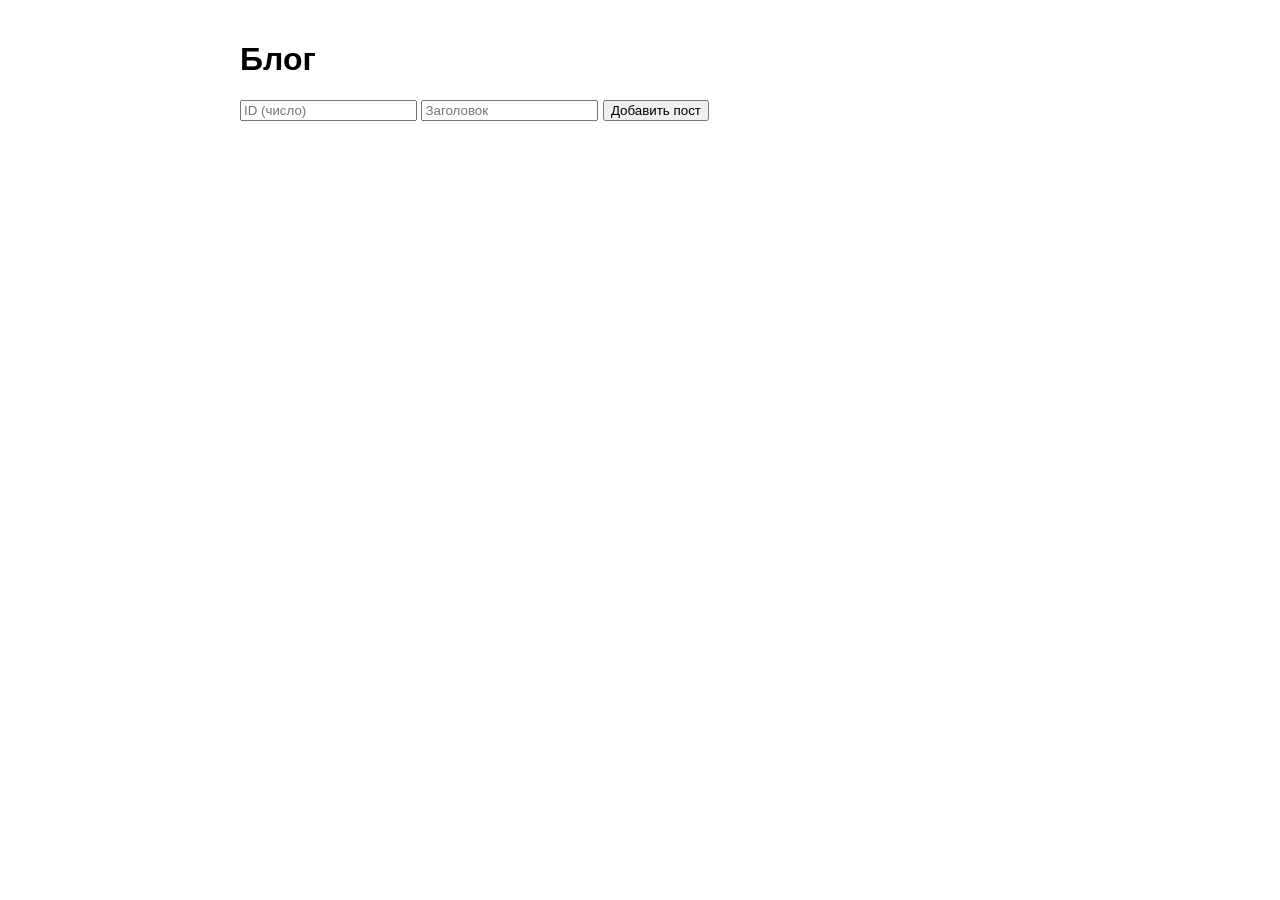
<file: orozalieva.elvira/lab4/index.html>
<!doctype html>
<html lang="ru">
  <head>
    <meta charset="UTF-8" />
    <title>Блог</title>
    <link rel="stylesheet" href="styles.css" />
  </head>
  <body>
    <main>
      <h1>Блог</h1>

      <form data-testid="entity-form" id="add-post-form">
        <input type="number" name="id" placeholder="ID (число)" required />
        <input type="text" name="title" placeholder="Заголовок" required />
        <button type="submit">Добавить пост</button>
      </form>

      <div data-testid="entity-list" id="posts-container"></div>
    </main>
    <script type="module" src="main.js"></script>
  </body>
</html>
</file>
<file: orozalieva.elvira/lab4/styles.css>
body {
  font-family: sans-serif;
  max-width: 800px;
  margin: 0 auto;
  padding: 20px;
}

.post-card {
  border: 1px solid #ccc;
  padding: 15px;
  margin-bottom: 15px;
  border-radius: 5px;
}

.tag {
  background: #e0e0e0;
  padding: 2px 6px;
  margin-right: 5px;
  border-radius: 3px;
  display: inline-block;
  margin-bottom: 5px;
}

.comment {
  font-size: 0.9em;
  margin: 5px 0;
  border-left: 3px solid #007bff;
  padding-left: 10px;
}

button {
  cursor: pointer;
}

form {
  margin-bottom: 20px;
  margin-top: 10px;
}
</file>
